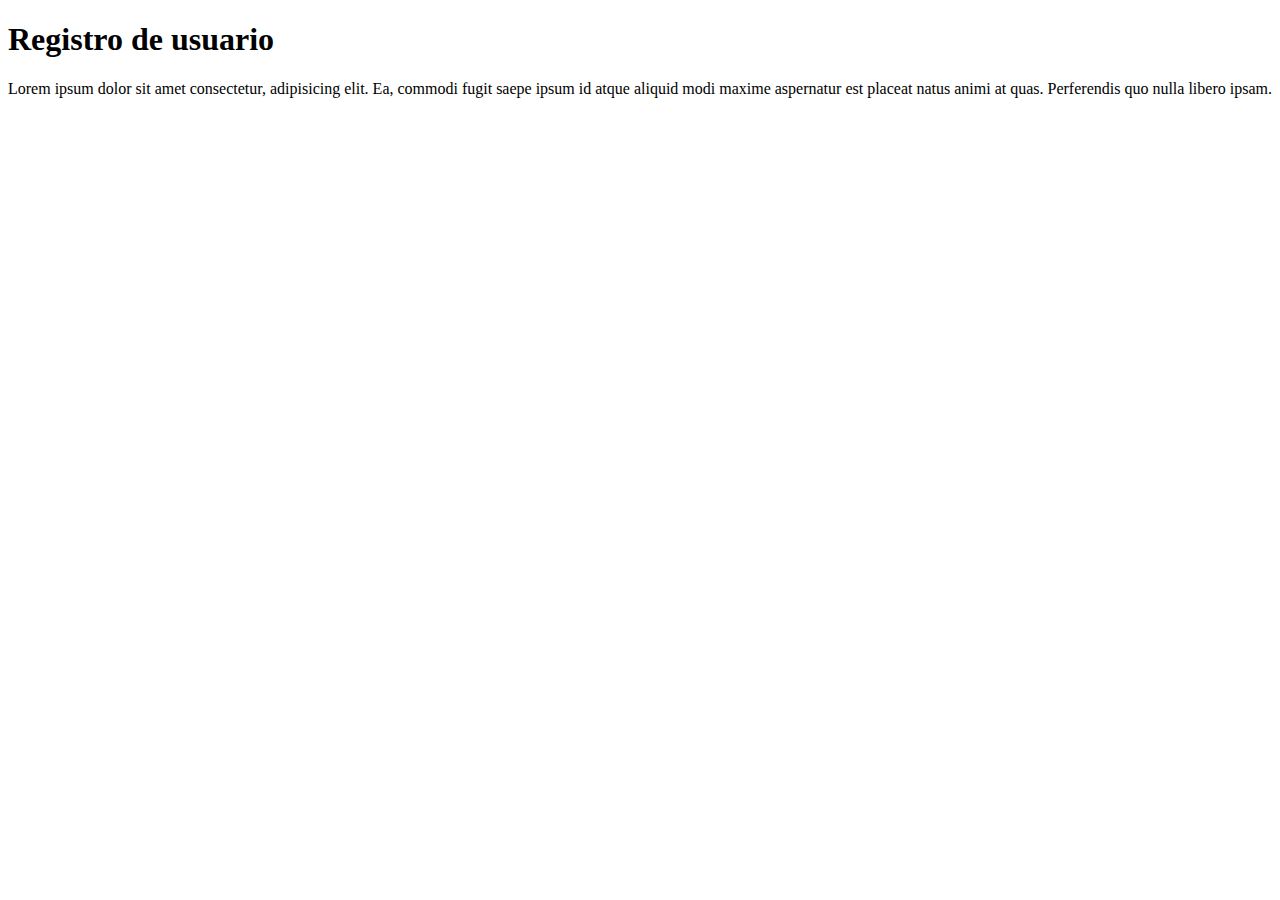
<file: registro.html>
<!DOCTYPE html>
<html lang="en">
<head>
    <meta charset="UTF-8">
    <meta http-equiv="X-UA-Compatible" content="IE=edge">
    <meta name="viewport" content="width=device-width, initial-scale=1.0">
    <title>Document</title>
</head>
<body>
    <h1>Registro de usuario</h1>
    <p>Lorem ipsum dolor sit amet consectetur, adipisicing elit. Ea, commodi fugit saepe ipsum id atque aliquid modi maxime aspernatur est placeat natus animi at quas. Perferendis quo nulla libero ipsam.</p>
</body>
</html>
</file>
